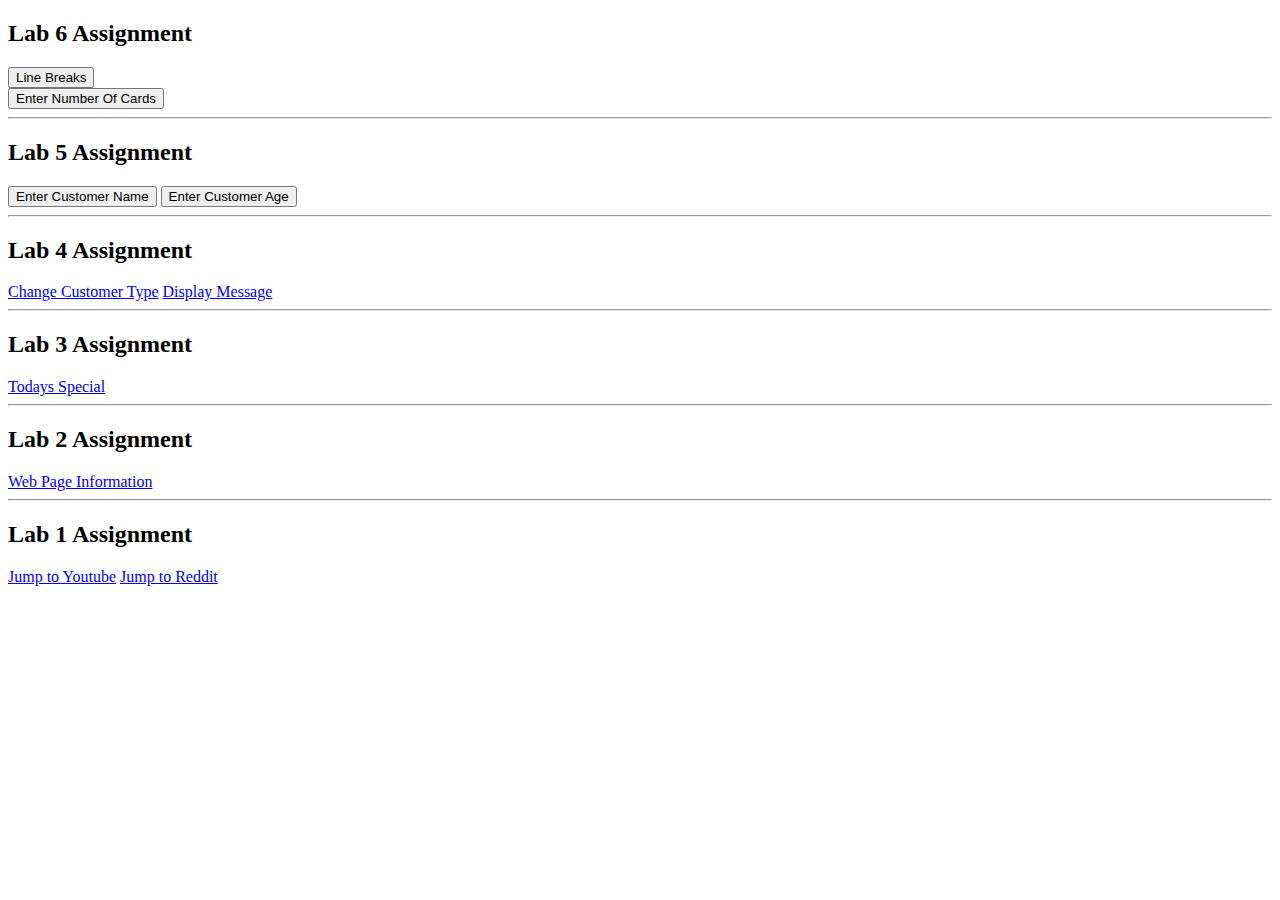
<file: index.html>
<!doctype html>
<!--
 * Who: Arjun Sureshkumar
 * What: CMP SCI cs190 Lab Web Page Project
 * When: 08/27/21  
 * What: Lab Web Page #1
-->
<head>
<meta charset="UTF-8">
<script src="student.js"></script>
</head>

<html>
<body>
  <h2> Lab 6 Assignment </h2>
  <button onclick="Javascript:getBreaks345()">Line Breaks</button>
  <span id="breaks345"></span>
  <br>
  <button onclick="Javascript:getCards415()">Enter Number Of Cards</button>
  <span id="cards415"></span>
  <hr>
  <h2> Lab 5 Assignment </h2>
  <button onclick="Javascript:getName739()">Enter Customer Name</button>
  <span id="name739"></span>
  <button onclick="Javascript:getAge222()">Enter Customer Age</button>
  <span id="age222"></span>
  <hr>
  <h2> Lab 4 Assignment </h2>
  <a href="Javascript:changetype871()">Change Customer Type</a>
  <a href="Javascript:displaytype661()">Display Message</a>
  <hr>
  <h2> Lab 3 Assignment </h2>
  <a href="Javascript:displayspecial428()">Todays Special</a>
  <hr>
  <h2> Lab 2 Assignment </h2>
  <a href="Javascript:displayinfo833()">Web Page Information</a>
  <hr>
  <h2> Lab 1 Assignment </h2>
  <a href="Javascript:confirmlink286('http://www.youtube.com')">Jump to Youtube</a>
  <a href="Javascript:confirmlink286('http://www.reddit.com')">Jump to Reddit</a>
</body>
</html>
<!-- Arjun Sureshkumar, CMP SCI cs190 Lab Web Page Project, Lab Web Page #1  -->
</file>
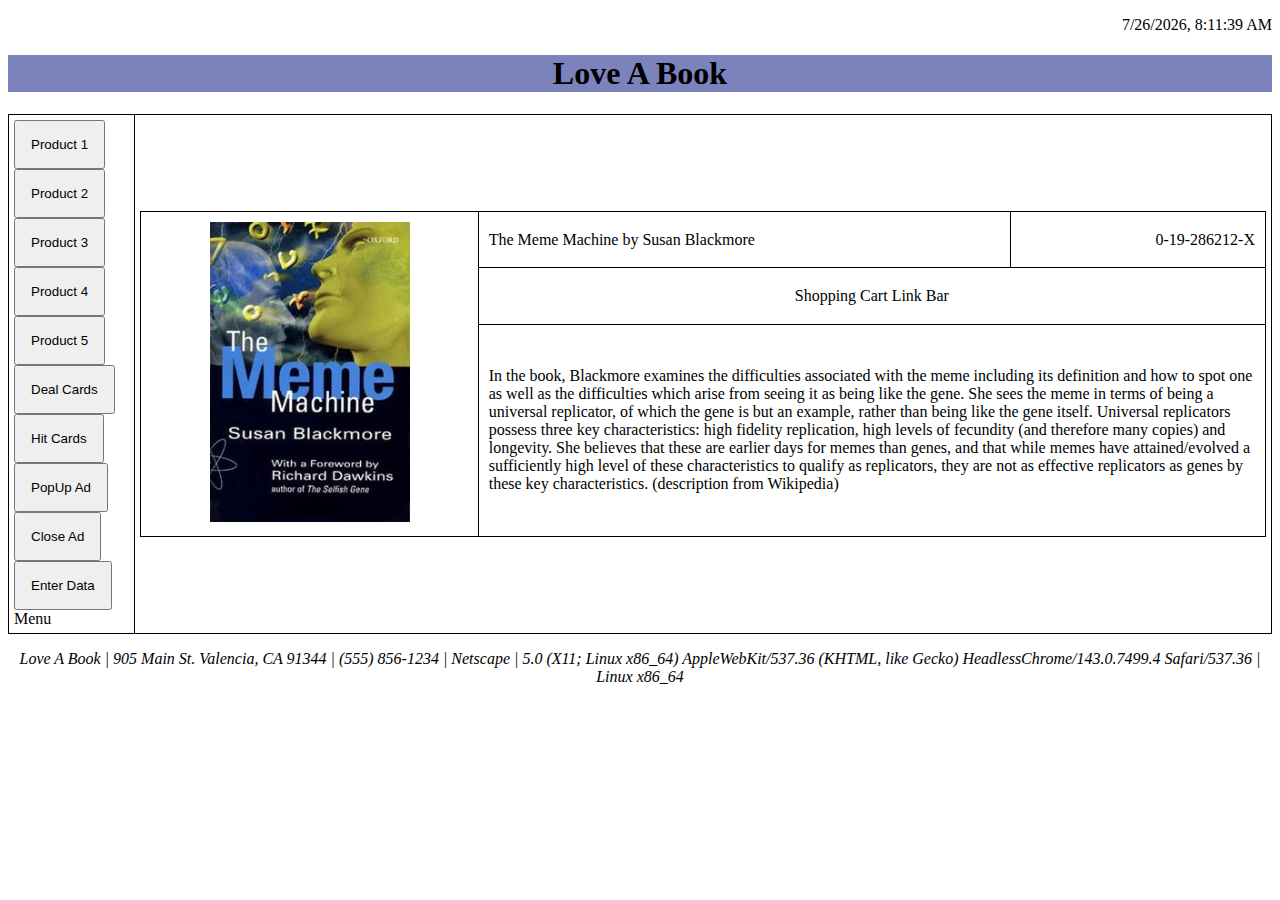
<file: index2.html>
<!doctype html>
<!--
 * Who: Arjun Sureshkumar
 * What: CMP SCI cs190 Lab Web Page #2 Project
 * When: 09/17/21
 * What: Lab Web Page #2
-->
<html>
<head>
<meta charset="UTF-8">
<script src="student2.js"></script>
<script> product4 = null; getProduct985(jsonobj4) </script>
<script> product5 = null; getProduct985(jsonobj5) </script>
<link rel="stylesheet" href="stylesheet.css">
</head>
    <body>
        <div id="head905"></div>
        <script>document.getElementById("head905").innerHTML = getHeader();</script>
        
        <table style='width:100%' cellpadding='5' border = 1><tr>
        <td style='width:10%'><div id='menu300'>Menu</div></td>
        <td style='width:90%'><div id='main522'> Main Web Page</div></td>
        </tr></table>
        
        <div id="foot856"></div>
        <script>document.getElementById("foot856").innerHTML = getFooter();</script>

        <div id="menu300"></div>
        <script>document.getElementById("menu300").innerHTML = makeMenu6(1);</script>
        
        <div id="main522"></div>
        <script>document.getElementById("main522").innerHTML = makeMain5(product2);document.getElementById("prod_bar").innerHTML = makeLinkBar519();</script>
    </body>
</html>
<!-- Arjun Sureshkumar, CMP SCI cs190 Lab Web Page #2 Project, Lab Web Page #2  -->
</file>
<file: stylesheet.css>
table {
    border-collapse: collapse;
}
p {
    font-family: 'Calibri';
}
h1 {
    background-color: #7c83bc;
}
table{
    font-family: 'Calibri';
    border: 1px solid black;
}
th{
    text-align: 'center';
}
button{
    padding: 15px;
}
#menu300{
    box-align: 'center';
}
</file>
